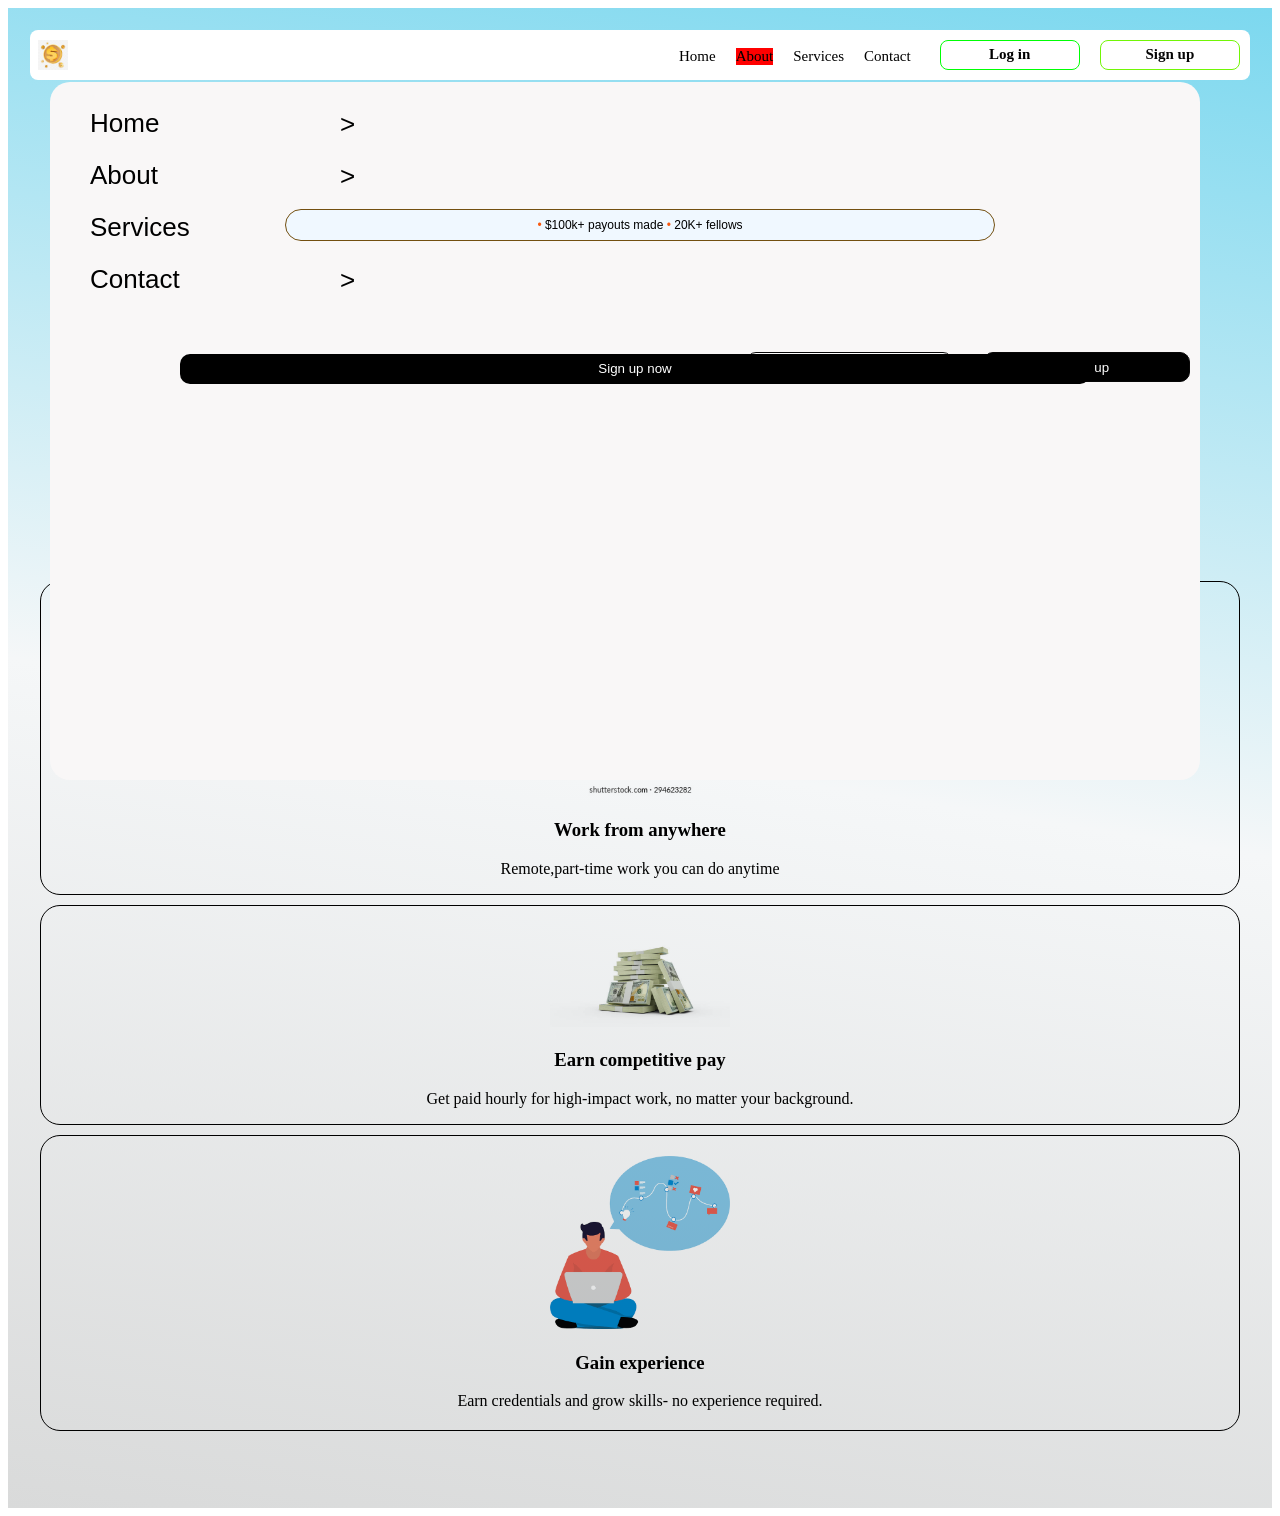
<file: index.html>
<!DOCTYPE html>
<html lang="en">
<head>
    <meta charset="UTF-8">
    <meta name="viewport" content="width=device-width, initial-scale=1.0">
    <title>Page1</title>
    <link rel="stylesheet" href="style.css">
    <script src="script.js"></script>
</head>
<body>
    <div class="page1">
                <div class="menu-tab">
                    <nav>
                        <ul class="menu-tab-items">
                            <li>Home <span>></span></li>
                            <li>About<span>></span></li>
                            <li>Services  <span>></span></li>
                            <li>Contact <span>></span></li>
                        </ul>
                    </nav>
                    
                        <div class="center-button">
                            <button class="login1" target="blank">Log in</button>
                            <button class="signup2">Sign up</button>
                        </div>
                   
                    
                </div>

        <div class="header">

            
            <div class="left">
                <img src="images (1).jfif" alt=""  >
            </div>
               
            <div class="center">
                   
                <div class="menu-list1">
                    <nav>
                        <ul class="menu-list">
                            <li>Home</li>
                            <li class="about">About
                                <div class="tooltip">
                                    We are Pixels Onnet, a creative digital solutions brand focused on building modern, fast, and responsive web experiences.  
                                 </div>
                            </li>
                            <li>Services</li>
                            <li>Contact</li>
                        </ul>
                    </nav>
                    
                </div>

                <div class="header-button">
                     <button class="login" onclick="loginpage()" href="https://pedrollaverrissie.github.io/login/" target="blank">Log in</button>
                     <button class="signup">Sign up</button>
                </div>
            </div> 

            <div  class="right">
                <button class="menu-btn" onclick="show()" >
                    <img class="menu-image" src="menu.svg" >
                </button>
            </div>

        </div>  

        

        <div class="container">
                <div class="rate">
                        <div class="shoutout">
                            <p> <span>&#8226 </span> $100k+ payouts made <span>&#8226 </span>20K+ fellows</p>
                        </div>
                        <div class="insight">
                            <p>Sign Up To Earn $$ On Every Done Task,Withdrawals Are Authorised At Any Earned Amounts</p>
                        </div>
                    
                        <button class="signup3">Sign up now</button>
                </div>

                <div class="expectations">
                    <div class="exp-header">
                         <h1>What you can expect</h1>
                    </div>
                   
                    <div class="exp1">
                        <img src="location.webp" alt="">
                        <h3>Work from anywhere </h3>
                        <p>Remote,part-time work you can do anytime</p>
                    </div>
                    <div class="exp2">
                            <img src="istockphoto-1674415520-612x612.jpg" alt="">
                        <h3>Earn competitive pay</h3>
                        <p>Get paid hourly for high-impact work, no matter your background.</p>
                     </div>
                    <div class="exp3">
                        <img src="images.png" alt="">
                        <h3>Gain experience</h3>
                        Earn credentials and grow skills- no experience required.
                    </div>
                </div>

             <div class="login-popup">
                    <img class="logo" src="images (1).jfif" alt="">
                    <h4>Login or Sign up for Earn Dollars</h4>
                    <button class="btn3"><img  class="btn1" src="google.png" alt=""> Continue with Google</button>
                    <p class="line">Or</p>
                    <input type="text" class="email" placeholder="Email" > <br>
                    <button class="btn2">Continue with email</button>
                    <p class="foot">By continuing, you agree to our <span class="foot-span">Terms of Service</span> and <span  class="foot-span">Privacy Policy</span></p>
                
                    <div class="signup-popup"></div>
             </div>
        </div>
    </div>
    <script>


    </script>
</body>
</html>
</file>
<file: style.css>
.page1{
    display: flex;
   background: linear-gradient(1989deg, #7cd8ef, #f5f7f8, #d9dada);
  position: relative;
  height: 1500px;
  
   
}

.header{
z-index: 50;
display: flex;
position: fixed;
justify-content: center;
align-items: center;
height: 50px;
left: 30px;
right: 30px;
background-color:white;
border-radius: 8px;
top: 30px;


}
.left{
    display: flex;
    flex: 1;
    flex-shrink: 1;
    min-width: 40px;
    margin-left: 8px;
    justify-content: left;


}
.left img{

    width: 30px;
    mix-blend-mode:multiply;
}
.center,.center1{
   
 display: flex;
 flex: 1;
 position: relative;
 margin-right: 10px;
 flex-wrap: nowrap;
 height: 40px;
 align-items: center;
 justify-content: end;



}
.right{
    align-items: center;
    margin-right: 15px;
    display:none;
    width:40px;
    text-align: center;
   

}
.menu-btn{
     width: 100%;
     text-align: center;
    
    
}

.menu-image{
    width:20px;
        
}
@media (max-width: 860px) {
  .right{
    display: block; 
    cursor: pointer !important;
  }
}
@media (max-width: 860px) {
  .menu-btn{
    display: block; 
    cursor: pointer !important;
  }
}
@media (max-width: 860px) {
  .menu-image{
    display: block; 
    cursor: pointer !important;
  }
}


.menu-list{
    
    gap: 20px;
    display: none;
    list-style: none;
    position: absolute;
    top: -2px;
    left: 0px;
    font-size: 15px;

   
   
}
@media (min-width: 860px) {
  .menu-list{
    
    display: flex;
    flex: 1;
    cursor: pointer;
    
  }
}
 
.menu-tab{
 display: flex;
 z-index: 3;
 flex-direction: column;
 position: fixed;
 background-color: rgb(249, 247, 247);
 top: 82px;
 left: 50px;
 right: 80px;
 bottom: 120px;
 font-family: Verdana, Geneva, Tahoma, sans-serif;
 font-size: 26px;
 border-radius: 20px;
 


}
.menu-tab-items{
    display: flex;
    flex-direction: column;
    list-style: none;
    gap: 20px;
    justify-content: space-between;
    z-index: -20;
    
}
.menu-tab span{
   color: black;
   text-align: left;
   margin-left: 100px;
   display: flex;
   flex-direction: column;
   gap: 0;
   justify-content: end;
   margin-left: 250px;
   margin-top: -30px;
   cursor: pointer;
}
.menu-tab.active {
    opacity: 1;
}
 @media (min-width: 860px) {
    .menu-tab.active {
    opacity: 0;
   

  } }
.header-button{
   display: flex;
    flex: 1;
    gap: 20px;
     height: 30px;
    justify-content: center;
  
}

.signup,.login{
    font-family: 'Franklin Gothic Medium', 'Arial Narrow', Arial, sans-serif;
    font-weight:lighter;
    border: solid;
    border-width: 1.3px;
    border-color: rgba(26, 22, 22, 0.527);
    border-radius: 8px;
    height: 100%;
    text-align: center;
    padding: 5px;
   border: 1px solid red;
   cursor: pointer;
   display: flex;
   justify-content: center;
   flex: 1;
   text-align: center;
   flex-direction: row;
   width: fit-content;
   
   
}


.signup{
    background-color: black;
    color: white;
}
.login,.login1{
    background-color: white;
    padding: 5px;
}

@media (min-width: 860px) {
  .header-button{
    display:flex;
    flex: 0.5;
   justify-content: end;
    
    cursor: pointer;
  }
}
@media (min-width: 860px) {
  .login, .signup{
   justify-content: center;
   font-size:15px ;
   font-family: serif;
   font-weight: bold;
   border: 1px solid rgb(0, 255, 4);
  } 

  .signup{
    background-color: rgba(255, 255, 255, 0.995);
    color: rgb(5, 5, 5);
     border: 1px solid rgb(114, 246, 6);
  }
}


.container{
 display: flex;
 flex-direction: column;

 align-items: center;
 width: 100%;
}
.rate{
 display: flex;
 width: 80%;
 height: 350px;
 margin-top: 3cm;
 justify-content: center;
 align-items: center;
 flex-direction: column;
 
}
.shoutout{
    display: flex;
    justify-content: center;
    background-color: aliceblue;
    text-align: center;
    align-items: center;
    width: 70%;
    align-self: center;
    border: solid;
    border-color:rgb(115, 79, 16);
    border-width: 1.4px;
    border-radius: 50px;
    height: 30px;
    font-family: Arial, Helvetica, sans-serif;
    font-size: 12px;
    z-index: 10;
}
.shoutout:hover{
    font-size: 14px;
}
span{
    color: rgb(248, 89, 16);
    align-self: center;
    
}
.insight{
    font-family: Georgia, 'Times New Roman', Times, serif;
    font-size: 20px;
    margin-top: 20px;
    text-align: center;
    width: 80%;
    align-self: center;
    
}

.signup2 ,.login1 ,.signup3{
    width: 18%;
    background-color: black;
    border-radius: 10px;
    height: 30px;
    align-content: center;
    background-color:black;
    font-family: 'Franklin Gothic Medium', 'Arial Narrow', Arial, sans-serif;
    color: white;
    border: 0;
    border-radius: 10px;
    cursor: pointer;
    border: 1px solid rgb(8, 7, 7);
    margin-right: 10px;
    
    
} 

.center-button{

display: flex;
align-items: center;
justify-content: end;
text-align: center;
gap: 20px;
margin-top: 30px;

}
.login1{
    background-color: white;
    padding: 5px;
    color: black;
}
.signup3{
    width: 90%;
    border: 0;
   
    margin-top: 30px;
    z-index: 30;

}
.signup3:hover{
     cursor: pointer;
}
.expectations{
    display: flex;
    margin-top: 80px;
    flex-direction: column;   
     width: 95%;
    text-align: center;
    justify-content: center;
    margin-top: 20px;
    gap: 10px;
}
.expectations div{
    border: solid;
    border-radius: 20px;
    border-width: 1.2px;
}
.expectations img{
  width: 180px;
  margin-top: 20px;
  mix-blend-mode: multiply;
 
}
.expectations .exp-header{
    border:0;
}

.exp2{
    
}
.exp3{
  
    padding-bottom: 20px;
}
.about{
    position: relative;
    background-color: red;
}

 .tooltip{
    position: absolute;
    width: 280px;
    text-align: center;
    background-color: rgb(181, 178, 178);
    display:none;
    border-radius: 10px;
    top: 30px;
    
    
}

.about:hover .tooltip{
   display: block;
   transition: 0.15s;
}

.login-popup{
    display:none;
    position:fixed ;
    flex-direction:column;
    text-align: center;
    justify-content: center;
    align-items: center;
    height:100vh;
    width: 100vw;  
    background-color: rgb(238, 236, 236);
   ;
    top: 0;
    left: 0;
     overflow-y: auto;
     padding-top: 20px;
    
    
}
body.login-popup{
    overflow: hidden;
}
.logo{
     width: 80px;
     mix-blend-mode: multiply;
     vertical-align: middle;
     cursor: pointer;
}
.btn3,.btn2{
    height: 50px;
    text-align: center;
    width: 360px;
    align-items: center;
    align-self: center;
    font-family:Verdana, Geneva, Tahoma, sans-serif;
    cursor: pointer;
    border-radius: 10px;
    border:1px solid rgb(3, 3, 3);
 
}
.btn1{
    width:30px;
    mix-blend-mode: multiply;
     margin-right: 10px;
     
     vertical-align: middle;
}
.line{
    display: flex;
    align-items: center;
    justify-content: center;
}
.line::before,
.line::after {
    content: "";
    width: 161px; /* line length */
    height: 1px;
    background: black;
}
.line::before {
    margin-right: 10px;
}

.line::after {
    margin-left: 10px;
}
.login-popup input{
    width: 355px;
    height: 40px;
    margin-bottom: 20px;
    border-radius: 10px;
    border: 1px solid black;
    padding-left: 10px;
    
    
}
.login-popup input::placeholder{
    margin-left: 20px;
}
.foot{
 position: fixed;
 bottom: 0;
 left: 0;
 right: 0;
 height: 30px;
}
.foot-span{
    color: rgb(21, 105, 224);
    
    
}
.foot-span:hover{
    text-decoration: underline;
    cursor: pointer;
}
h4{   
    flex-wrap: wrap;
    font-size: 36px;
    font-family:'Segoe UI', Tahoma, Geneva, Verdana, sans-serif ;
}
.login-page{
    align-self: center;
   margin: auto;
}

.login-container{
    display: flex;
    flex: 1;
     background: linear-gradient(1989deg, #05b6f7, #1ae1a2, #51eded ) ;
    flex-direction: column;
    justify-content: center;
    align-self: center;
    border: 2px solid ;
    align-items: center;
    margin: auto;
    
}
.login-header{
    display: flex;
    flex-direction: column;
}
.top{
    display: flex;
    align-items: center;
    gap: 20px;
    width: 264px;
}
.notice{
    display: flex;
    border: 1px solid yellow;
    border-radius: 10px;
    height: 25px;
    align-items: center;
    margin-bottom: 15px;
}
.notice p{
   margin-left: 10px;
   margin-right: 10px;
}
.login-logo{
 width: 60px;
}
.login-logo img{
    width: 100%;
}
.credentials{
    display: flex;
    flex-direction: column;
   gap: 4px;
 width: 264px;
  
}
.credentials input{
    margin-bottom: 10px;
    height: 25px;
     border-radius: 10px;
     border: 1px solid rgb(165, 165, 165);
     padding-left: 14px;
   
}
.checkbox{
    display: flex;
   
    align-items: center;
    text-align: center;
    justify-content: start;
    margin-bottom: 10px;
    height: 30px;
}
.checkbox input{
    margin-right: 6px;
    margin-top: 10px;
    background-color: greenyellow;
    vertical-align: center;
}
.checkbox p{
    
     vertical-align: center;
}
.bottom{
    display: flex;
    flex-direction: column;
  
    width: 264px;
}
.login-btn{
    height: 30px;
    display: flex;
    align-items: center;
    justify-content: center;
    border-radius: 10px;
    border: 1px solid palevioletred;
}
.media{
    display: flex;
    justify-content: space-between;
}
.media button{
    display: flex;
    justify-content: center;
    width: 30%;
    height: 26px;
    align-items: center;
    text-align: center;
    border-radius: 10px;
    border: 1px solid grey;
    
}
.media img{
    width: 30%;
   
    mix-blend-mode: multiply;
}
.root span{
    color: rgb(234, 179, 8);
}
</file>
